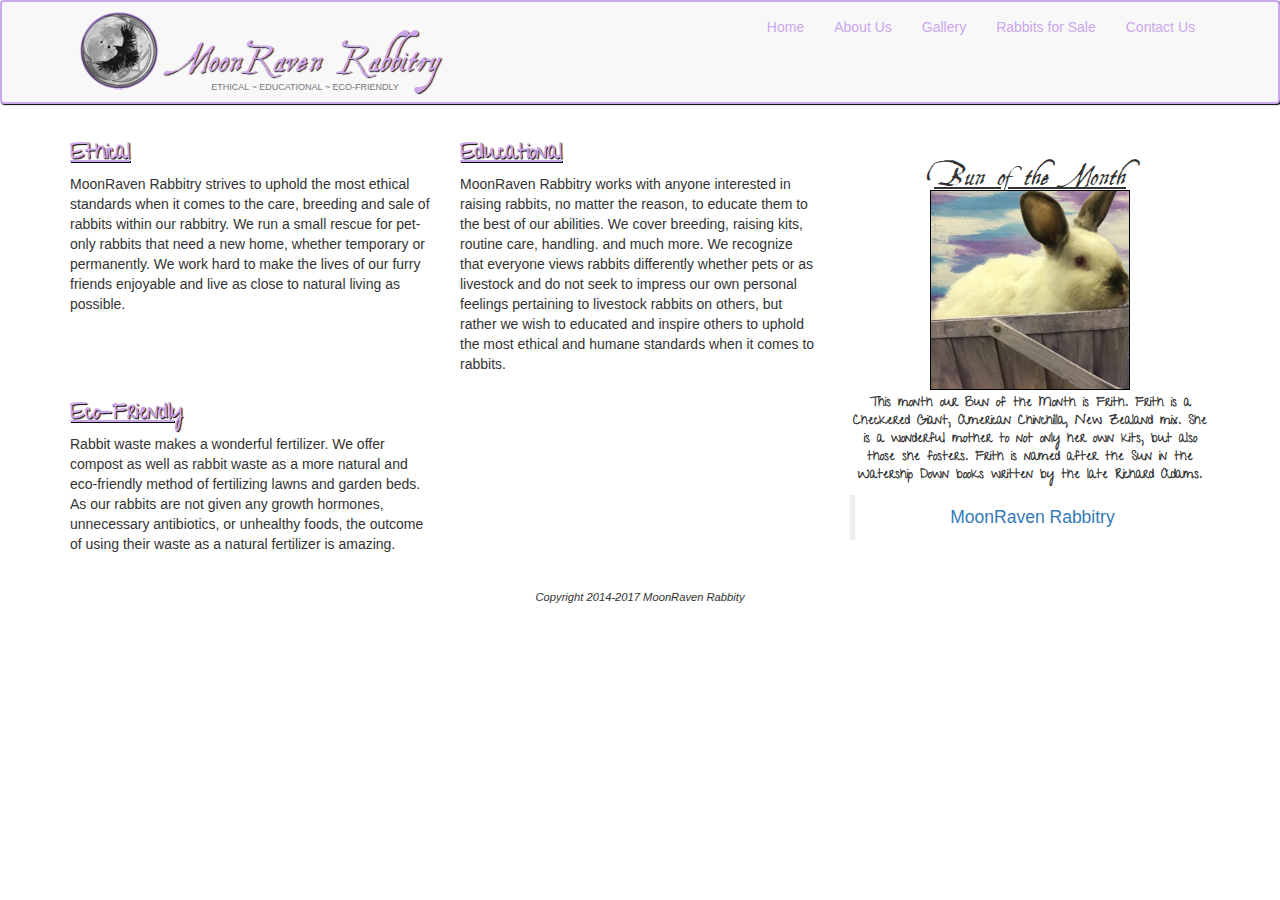
<file: index.html>
<!doctype html>
<html lang="en">
<head>
	<meta charset="UTF-8">
	<meta name="viewport" content="width=device-width, initial-scale=1">
	<title> MoonRaven Rabbitry - Home </title>
	<link rel="icon" type="image/png" href="favicon.png"/>
	<link rel="stylesheet" href="css/style.css">
	<link rel="stylesheet" href="css/bootstrap.css">
	<link href="https://fonts.googleapis.com/css?family=Give+You+Glory" rel="stylesheet">
	<script src="https://ajax.googleapis.com/ajax/libs/jquery/3.2.1/jquery.min.js"></script>
 	<script src="https://maxcdn.bootstrapcdn.com/bootstrap/3.3.7/js/bootstrap.min.js"></script>
</head>
<body>
<div id="fb-root"></div>
<script>(function(d, s, id) {
  var js, fjs = d.getElementsByTagName(s)[0];
  if (d.getElementById(id)) return;
  js = d.createElement(s); js.id = id;
  js.src = 'https://connect.facebook.net/en_US/sdk.js#xfbml=1&version=v2.11';
  fjs.parentNode.insertBefore(js, fjs);
}(document, 'script', 'facebook-jssdk'));</script>	
	<header>
		<nav id="header-nav" class="navbar navbar-default">
			<div class="container">
				<div class="navbar-header">
					<a href="index.html" class="pull-left visible-md visible-lg">
						<div id="mrr-logo"></div>
					</a>
					<div class="navbar-brand">
						<a href="index.html"><h1>MoonRaven Rabbitry</h1></a>
						<p class="text-center visible-md visible-lg">Ethical ~ Educational ~ Eco-Friendly</p>
					</div>
					<button type="button" class="navbar-toggle collapsed" data-toggle="collapse" data-target="#collapsable-nav" aria-expanded="false">
						<span class="sr-only">Toggle Navigation</span>
						<span class="icon-bar"></span>
						<span class="icon-bar"></span>
						<span class="icon-bar"></span>
					</button>
				</div><!-- .navbar-header end -->
				<div id="collapsable-nav" class="collapse navbar-collapse">
					<ul id="nav-list" class="nav navbar-nav navbar-right">
						<li><a href="index.html">Home</a></li>
						<li><a href="about.html">About Us</a></li>
						<li><a href="gallery.html">Gallery</a></li>
						<li><a href="sale.html">Rabbits for Sale</a></li>
						<li><a href="contact.html">Contact Us</a></li>
					</ul>
				</div>
			</div><!-- .container end -->
		</nav>
	</header>

	<div id="content" class="container">
		<div id="info" class="row">
			<div class="col-xs-12 col-sm-12 col-md-8 col-lg-8">
				<section id="information" class="row">
					<div class="col-xs-12 col-sm-12 col-md-6 col-lg-6">
						<p><span class="stress">Ethical</span> 
						<br> MoonRaven Rabbitry strives to uphold the most ethical standards when it comes to the care, breeding and sale of rabbits within our rabbitry. We run a small rescue for pet-only rabbits that need a new home, whether temporary or permanently. We work hard to make the lives of our furry friends enjoyable and live as close to natural living as possible.
						</p>
					</div>
					<div class="col-xs-12 col-sm-12 col-md-6 col-lg-6">
						<p><span class="stress">Educational</span>
						<br>MoonRaven Rabbitry works with anyone interested in raising rabbits, no matter the reason, to educate them to the best of our abilities. We cover breeding, raising kits, routine care, handling. and much more. We recognize that everyone views rabbits differently whether pets or as livestock and do not seek to impress our own personal feelings pertaining to livestock rabbits on others, but rather we wish to educated and inspire others to uphold the most ethical and humane standards when it comes to rabbits.
						</p>
					</div>
					<div class="col-xs-12 col-md-6">
						<p><span class="stress">Eco-Friendly</span>
						<br>Rabbit waste makes a wonderful fertilizer. We offer compost as well as rabbit waste as a more natural and eco-friendly method of fertilizing lawns and garden beds. As our rabbits are not given any growth hormones, unnecessary antibiotics, or unhealthy foods, the outcome of using their waste as a natural fertilizer is amazing. 
						</p>
					</div>
				</section> <!-- .information -->
			</div>
			<div class="aside text-center col-xs-12 col-sm-12 col-md-4 col-lg-4">
				<h3 id="bun-of-month">Bun of the Month</h3>
			 	<img id="bun" src="img/thumbnail/frith-easter1.png" alt="Frith, a mixed breed rabbit" id="Bun">
				<p>This month our Bun of the Month is Frith. Frith is a Checkered Giant, American Chinchilla, New Zealand mix. She is a wonderful mother to not only her own kits, but also those she fosters. Frith is named after the Sun in the Watership Down books written by the late Richard Adams. </p>
				<div id="facebook-page">
					<div class="fb-page" data-href="https://www.facebook.com/MoonRavenRabbits/" data-tabs="timeline" data-small-header="true" data-adapt-container-width="true" data-hide-cover="false" data-show-facepile="false"><blockquote cite="https://www.facebook.com/MoonRavenRabbits/" class="fb-xfbml-parse-ignore"><a href="https://www.facebook.com/MoonRavenRabbits/">MoonRaven Rabbitry</a></blockquote></div>
				</div>
			</div><!-- .aside end -->
		</div> <!-- .row #info end-->
	</div> <!-- #content .container end -->
	<footer id="footer" class="text-center">
	Copyright 2014-2017 MoonRaven Rabbity
	</footer>

<!-- jQuery (Bootstrap JS plugins depend on it) -->
  <script src="js/jquery-2.1.4.min.js"></script>
  <script src="js/bootstrap.min.js"></script>
  <script src="js/script.js"></script>
  
</body>

</html>
</file>
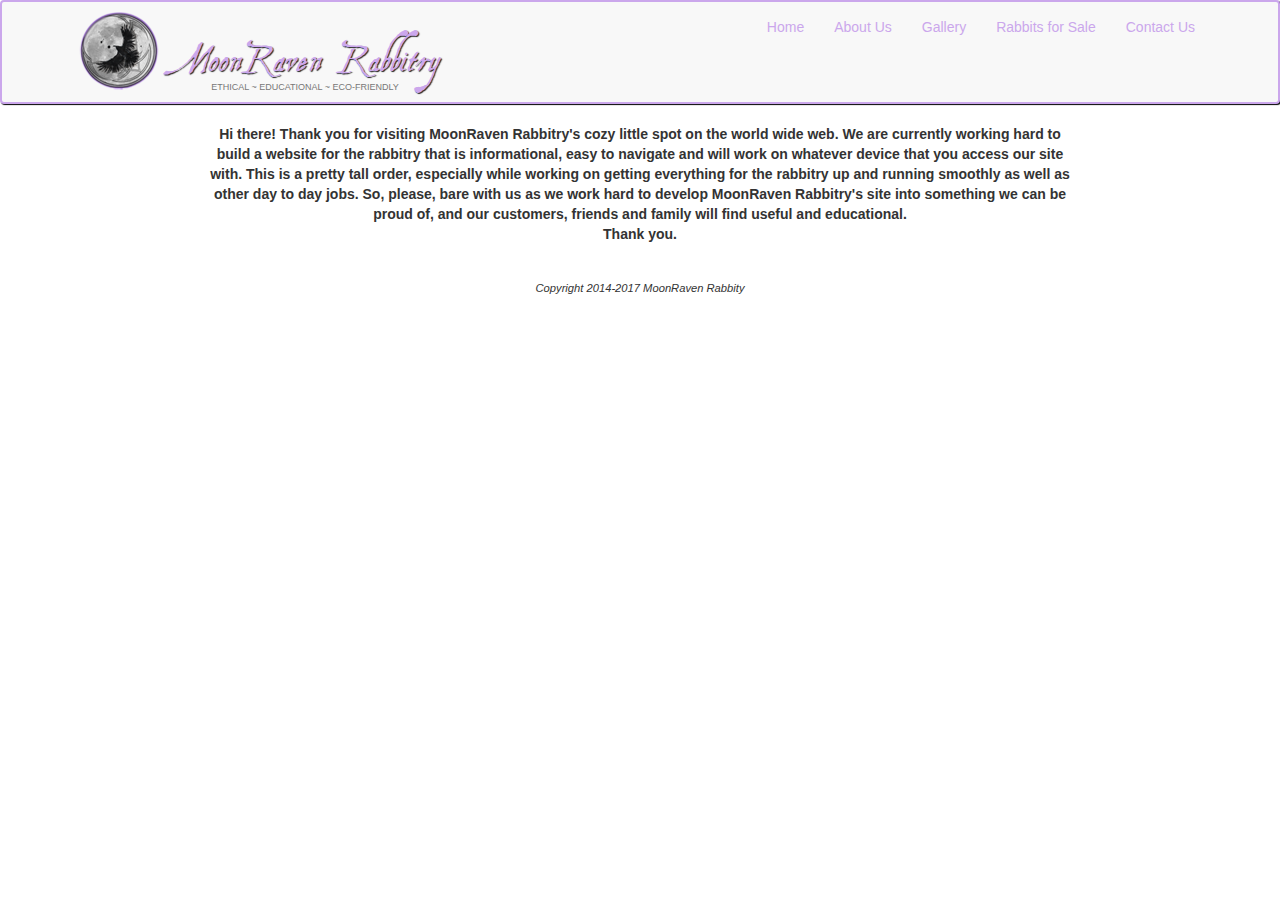
<file: about.html>
<!doctype html>
<html lang="en">
<head>
	<meta charset="UTF-8">
	<meta name="viewport" content="width=device-width, initial-scale=1">
	<title> MoonRaven Rabbitry - Home </title>
	<link rel="icon" type="image/png" href="favicon.png"/>
	<link rel="stylesheet" href="css/style.css">
	<link rel="stylesheet" href="css/bootstrap.css">
	<link href="https://fonts.googleapis.com/css?family=Give+You+Glory" rel="stylesheet">
	<script src="https://ajax.googleapis.com/ajax/libs/jquery/3.2.1/jquery.min.js"></script>
 	<script src="https://maxcdn.bootstrapcdn.com/bootstrap/3.3.7/js/bootstrap.min.js"></script>
</head>
<body>
	<header>
		<nav id="header-nav" class="navbar navbar-default">
			<div class="container">
				<div class="navbar-header">
					<a href="index.html" class="pull-left visible-md visible-lg">
						<div id="mrr-logo"></div>
					</a>
					<div class="navbar-brand">
						<a href="index.html"><h1>MoonRaven Rabbitry</h1></a>
						<p class="text-center visible-md visible-lg">Ethical ~ Educational ~ Eco-Friendly</p>
					</div>
					<button type="button" class="navbar-toggle collapsed" data-toggle="collapse" data-target="#collapsable-nav" aria-expanded="false">
						<span class="sr-only">Toggle Navigation</span>
						<span class="icon-bar"></span>
						<span class="icon-bar"></span>
						<span class="icon-bar"></span>
					</button>
				</div><!-- .navbar-header end -->
				<div id="collapsable-nav" class="collapse navbar-collapse">
					<ul id="nav-list" class="nav navbar-nav navbar-right">
						<li><a href="index.html">Home</a></li>
						<li><a href="about.html">About Us</a></li>
						<li><a href="gallery.html">Gallery</a></li>
						<li><a href="sale.html">Rabbits for Sale</a></li>
						<li><a href="contact.html">Contact Us</a></li>
					</ul>
				</div>
			</div><!-- .container end -->
		</nav>
	</header>
		<div id="content" class="container">
				<div class="row">
					<div id="construction" class="text-center">
						<p> Hi there! Thank you for visiting MoonRaven Rabbitry's cozy little spot on the world wide web. We are currently working hard to build a website for the rabbitry that is informational, easy to navigate and will work on whatever device that you access our site with. This is a pretty tall order, especially while working on getting everything for the rabbitry up and running smoothly as well as other day to day jobs. So, please, bare with us as we work hard to develop MoonRaven Rabbitry's site into something we can be proud of, and our customers, friends and family will find useful and educational. </br> Thank you. </p>
						</div>
					<div class="col-xs-12 col-sm-12 col-md-8 col-lg-8">

					</div>
				</div>
		</div>			
	<footer id="footer" class="text-center">
	Copyright 2014-2017 MoonRaven Rabbity
	</footer>

<!-- jQuery (Bootstrap JS plugins depend on it) -->
  <script src="js/jquery-2.1.4.min.js"></script>
  <script src="js/bootstrap.min.js"></script>
  <script src="js/script.js"></script>
</body>

</html>
</file>
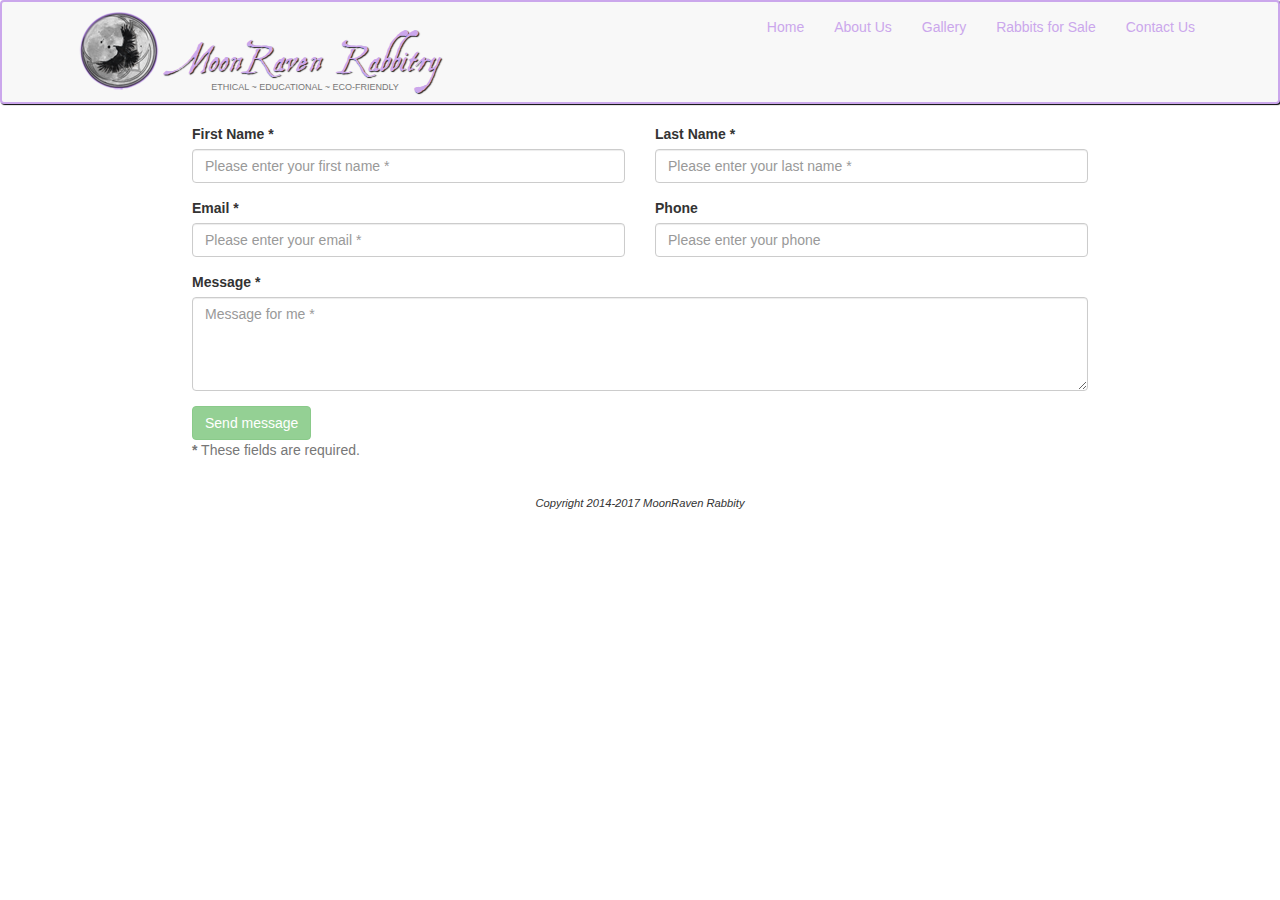
<file: contact.html>
<!doctype html>
<html lang="en">
<head>
  <meta charset="UTF-8">
  <meta name="viewport" content="width=device-width, initial-scale=1">
  <title> MoonRaven Rabbitry - Home </title>
  <link rel="icon" type="image/png" href="favicon.png"/>
  <link rel="stylesheet" href="css/style.css">
  <link rel="stylesheet" href="css/bootstrap.css">
  <link href="https://fonts.googleapis.com/css?family=Give+You+Glory" rel="stylesheet">
  <script src="https://ajax.googleapis.com/ajax/libs/jquery/3.2.1/jquery.min.js"></script>
  <script src="https://maxcdn.bootstrapcdn.com/bootstrap/3.3.7/js/bootstrap.min.js"></script>
</head>
<body>
  <header>
    <nav id="header-nav" class="navbar navbar-default">
      <div class="container">
        <div class="navbar-header">
          <a href="index.html" class="pull-left visible-md visible-lg">
            <div id="mrr-logo"></div>
          </a>
          <div class="navbar-brand">
            <a href="index.html"><h1>MoonRaven Rabbitry</h1></a>
            <p class="text-center visible-md visible-lg">Ethical ~ Educational ~ Eco-Friendly</p>
          </div>
          <button type="button" class="navbar-toggle collapsed" data-toggle="collapse" data-target="#collapsable-nav" aria-expanded="false">
            <span class="sr-only">Toggle Navigation</span>
            <span class="icon-bar"></span>
            <span class="icon-bar"></span>
            <span class="icon-bar"></span>
          </button>
        </div><!-- .navbar-header end -->
        <div id="collapsable-nav" class="collapse navbar-collapse">
          <ul id="nav-list" class="nav navbar-nav navbar-right">
            <li><a href="index.html">Home</a></li>
            <li><a href="about.html">About Us</a></li>
            <li><a href="gallery.html">Gallery</a></li>
            <li><a href="sale.html">Rabbits for Sale</a></li>
            <li><a href="contact.html">Contact Us</a></li>
          </ul>
        </div>
      </div><!-- .container end -->
    </nav>
  </header>
  <form id="contact-form" method="post" action="https://www.enformed.io/lh4p3pt7" role="form">
    <div class="messages"></div>
    <div class="controls" id="contact">
      <div class="row">
              <div class="col-md-6">
                  <div class="form-group">
                      <label for="form_name">First Name *</label>
                      <input id="form_name" type="text" name="name" class="form-control" placeholder="Please enter your first name *" required="required" data-error="Firstname is required.">
                      <div class="help-block with-errors"></div>
                  </div><!-- .form-group end-->
              </div><!-- .col-md-6 end -->
              <div class="col-md-6">
                  <div class="form-group">
                      <label for="form_lastname">Last Name *</label>
                      <input id="form_lastname" type="text" name="surname" class="form-control" placeholder="Please enter your last name *" required="required" data-error="Lastname is required.">
                      <div class="help-block with-errors"></div>
                  </div><!-- .form-group end -->
              </div><!-- .col-md-6 end -->
          </div><!-- .row -->
          <div class="row">
              <div class="col-md-6">
                  <div class="form-group">
                      <label for="form_email">Email *</label>
                      <input id="form_email" type="email" name="email" class="form-control" placeholder="Please enter your email *" required="required" data-error="Valid email is required.">
                      <div class="help-block with-errors"></div>
                  </div><!-- .form-group end -->
              </div><!-- .col-md-6 end -->
              <div class="col-md-6">
                <div class="form-group">
                      <label for="form_phone">Phone</label>
                      <input id="form_phone" type="tel" name="phone" class="form-control" placeholder="Please enter your phone">
                      <div class="help-block with-errors"></div>
                  </div> <!-- .form-group end -->
              </div> <!-- .col-md-6 end -->
          </div> <!-- .row end-->
          <div class="row">
              <div class="col-md-12">
                  <div class="form-group">
                      <label for="form_message">Message *</label>
                      <textarea id="form_message" name="message" class="form-control" placeholder="Message for me *" rows="4" required="required" data-error="Please,leave us a message."></textarea>
                      <div class="help-block with-errors"></div>
                  </div> <!-- .form-group end -->
              </div> <!-- .col-md-12 end -->
              <div class="col-md-12">
                  <input type="submit" class="btn btn-success btn-send" value="Send message">
              </div> <!-- .col-md-12 end -->
          </div><!-- .row end -->
          <div class="row">
              <div class="col-md-12">
                  <p class="text-muted"><strong>*</strong> These fields are required. 
              </div> <!-- .col-md-12 end -->
          </div> <!-- .row end -->
      </div> <!-- .controls end -->
  </form> 

  <footer id="footer" class="text-center">
    Copyright 2014-2017 MoonRaven Rabbity
  </footer>
<!-- jQuery (Bootstrap JS plugins depend on it) -->
  <script src="js/jquery-2.1.4.min.js"></script>
  <script src="js/bootstrap.min.js"></script>
  <script src="https://code.jquery.com/jquery-1.12.0.min.js"></script>
  <script src="https://maxcdn.bootstrapcdn.com/bootstrap/3.3.6/js/bootstrap.min.js"></script>
  <script src="js/script.js"></script>
  <script src="js/validator.js"></script>
  <script src="js/contact.js"></script>
  </body>
</html>
</file>
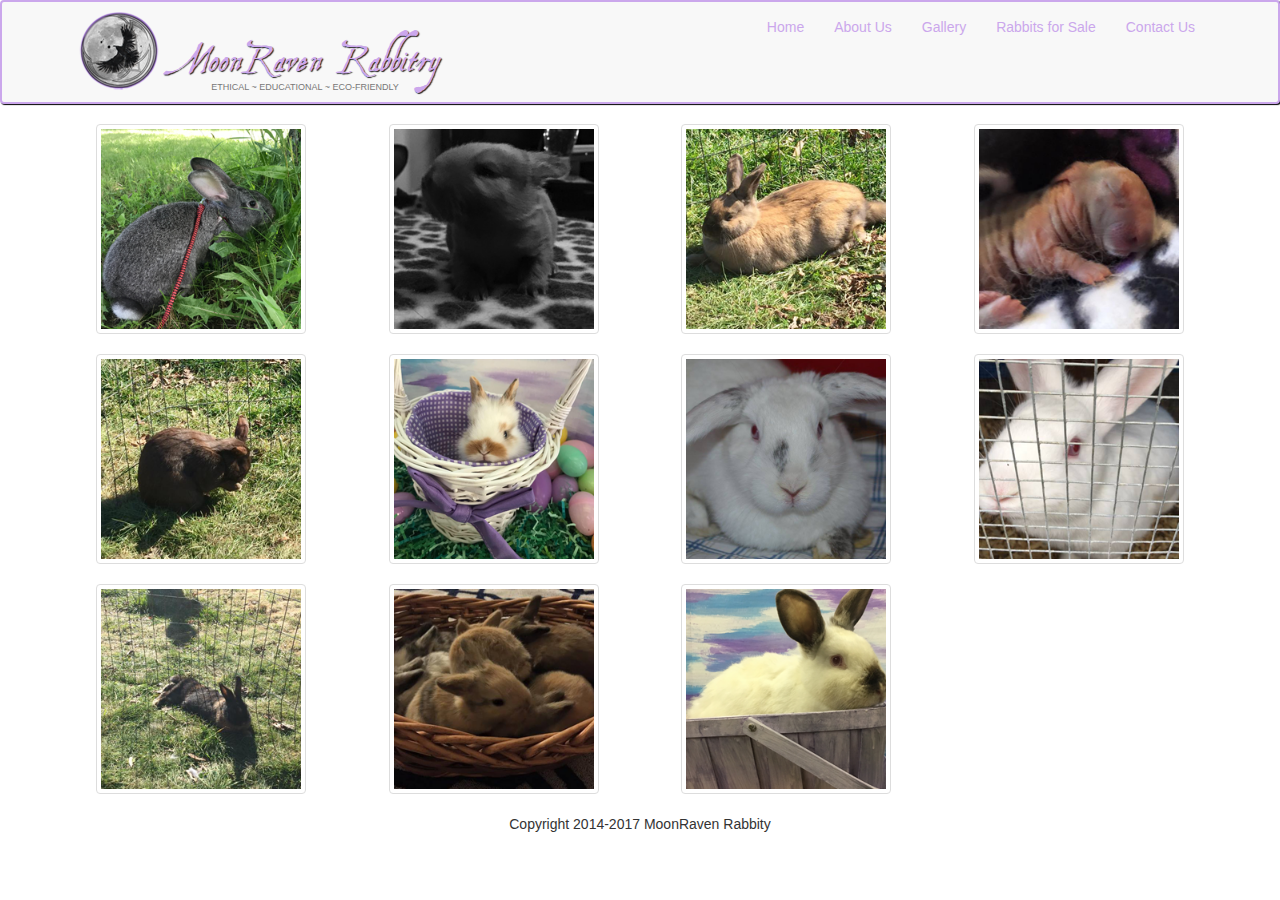
<file: gallery.html>
<!doctype html>
<html lang="en">
<head>
	<meta charset="UTF-8">
	<meta name="viewport" content="width=device-width, initial-scale=1">
	<title> MoonRaven Rabbitry - Home </title>
	<link rel="icon" type="image/png" href="favicon.png"/>
	<link rel="stylesheet" href="css/style.css">
	<link rel="stylesheet" href="css/bootstrap.css">
	<link href="https://fonts.googleapis.com/css?family=Give+You+Glory" rel="stylesheet">
	<script src="https://ajax.googleapis.com/ajax/libs/jquery/3.2.1/jquery.min.js"></script>
 	<script src="https://maxcdn.bootstrapcdn.com/bootstrap/3.3.7/js/bootstrap.min.js"></script>
</head>
<body>
	<header>
		<nav id="header-nav" class="navbar navbar-default">
			<div class="container">
				<div class="navbar-header">
					<a href="index.html" class="pull-left visible-md visible-lg">
						<div id="mrr-logo"></div>
					</a>
					<div class="navbar-brand">
						<a href="index.html"><h1>MoonRaven Rabbitry</h1></a>
						<p class="text-center visible-md visible-lg">Ethical ~ Educational ~ Eco-Friendly</p>
					</div>
					<button type="button" class="navbar-toggle collapsed" data-toggle="collapse" data-target="#collapsable-nav" aria-expanded="false">
						<span class="sr-only">Toggle Navigation</span>
						<span class="icon-bar"></span>
						<span class="icon-bar"></span>
						<span class="icon-bar"></span>
					</button>
				</div><!-- .navbar-header end -->
				<div id="collapsable-nav" class="collapse navbar-collapse">
					<ul id="nav-list" class="nav navbar-nav navbar-right">
						<li><a href="index.html">Home</a></li>
						<li><a href="about.html">About Us</a></li>
						<li><a href="gallery.html">Gallery</a></li>
						<li><a href="sale.html">Rabbits for Sale</a></li>
						<li><a href="contact.html">Contact Us</a></li>
					</ul>
				</div>
			</div><!-- .container end -->
		</nav>
	</header>
	<div class="container">
      <div class="row">
      <div class="col-lg-3 col-sm-4 col-6">
      	<a href="#" title="Stephen, a flemish giant buck."><img src="img/thumbnail/stephen-on-leash2.png" class="thumbnail img-responsive" ></a>	
      </div>
      <div class="col-lg-3 col-sm-4 col-6">
      	<a href="#" title="One of our kits at one week old."><img src="img/thumbnail/baby-bun.png" class="thumbnail img-responsive"></a>
      </div>
      <div class="col-lg-3 col-sm-4 col-6">
      	<a href="#" title="Jamba, one of our previous NZ-mix does."><img src="img/thumbnail/jamba.png" class="thumbnail img-responsive"></a>
      </div>
      <div class="col-lg-3 col-sm-4 col-6">
      	<a href="#" title="One of our kits shortly after birth."><img src="img/thumbnail/nb-kit.png" class="thumbnail img-responsive"></a>
      </div>
      <div class="col-lg-3 col-sm-4 col-6">
      	<a href="#" title="Bonnie, one of our previous NZ-mix does."><img src="img/thumbnail/bonnie.png" class="thumbnail img-responsive"></a>
      </div>
      <div class="col-lg-3 col-sm-4 col-6">
      	<a href="#" title="Hawk, our lionhead mix doe."><img src="img/thumbnail/hawk-basket.png" class="thumbnail img-responsive"></a>
      </div>
      <div class="col-lg-3 col-sm-4 col-6">
      	<a href="#" title="LonLon, one of our previous lop-mix bucks."><img src="img/thumbnail/lonlon.png" class="thumbnail img-responsive"></a>
      </div>
      <div class="col-lg-3 col-sm-4 col-6">
      	<a href="#" title="One of the first rabbits we raised. A NZ white."><img src="img/thumbnail/nz-white.png" class="thumbnail img-responsive"></a>
      </div>
      <div class="col-lg-3 col-sm-4 col-6">
      	<a href="#" title="Snip, one of our previous NZ mix does."><img src="img/thumbnail/snip.png" class="thumbnail img-responsive"></a>
      </div>
      <div class="col-lg-3 col-sm-4 col-6">
      	<a href="#" title="A litter of our Japanese Harlequin kits."><img src="img/thumbnail/kit-basket.png" class="thumbnail img-responsive"></a>
      </div>
      <div class="col-lg-3 col-sm-4 col-6">
      	<a href="#" title="Frith, our Checkered-giant, NZ mix at Easter time."><img src="img/thumbnail/frith-easter1.png" class="thumbnail img-responsive"></a>
      </div>
    </div> <!-- .row end -->
  </div> <!-- .container end -->

<div id="myModal" class="modal fade" tabindex="-1" role="dialog">
  <div class="modal-dialog">
  <div class="modal-content">
	<div class="modal-header">
		<button type="button" class="close" data-dismiss="modal">×</button>
		<h3 id ="lightbox" class="modal-title">Heading</h3>
	</div>
	<div class="modal-body">
	</div>
	<div class="modal-footer">
		<button class="btn btn-default" data-dismiss="modal">Close</button>
	</div>
   </div>
  </div>
</div>

	

<!-- jQuery (Bootstrap JS plugins depend on it) -->
<script src="js/jquery-2.1.4.min.js"></script>
<script src="js/bootstrap.min.js"></script>
<script src="js/script.js"></script>
</body>
<footer class="text-center">
	Copyright 2014-2017 MoonRaven Rabbity
</footer>
</html>
</file>
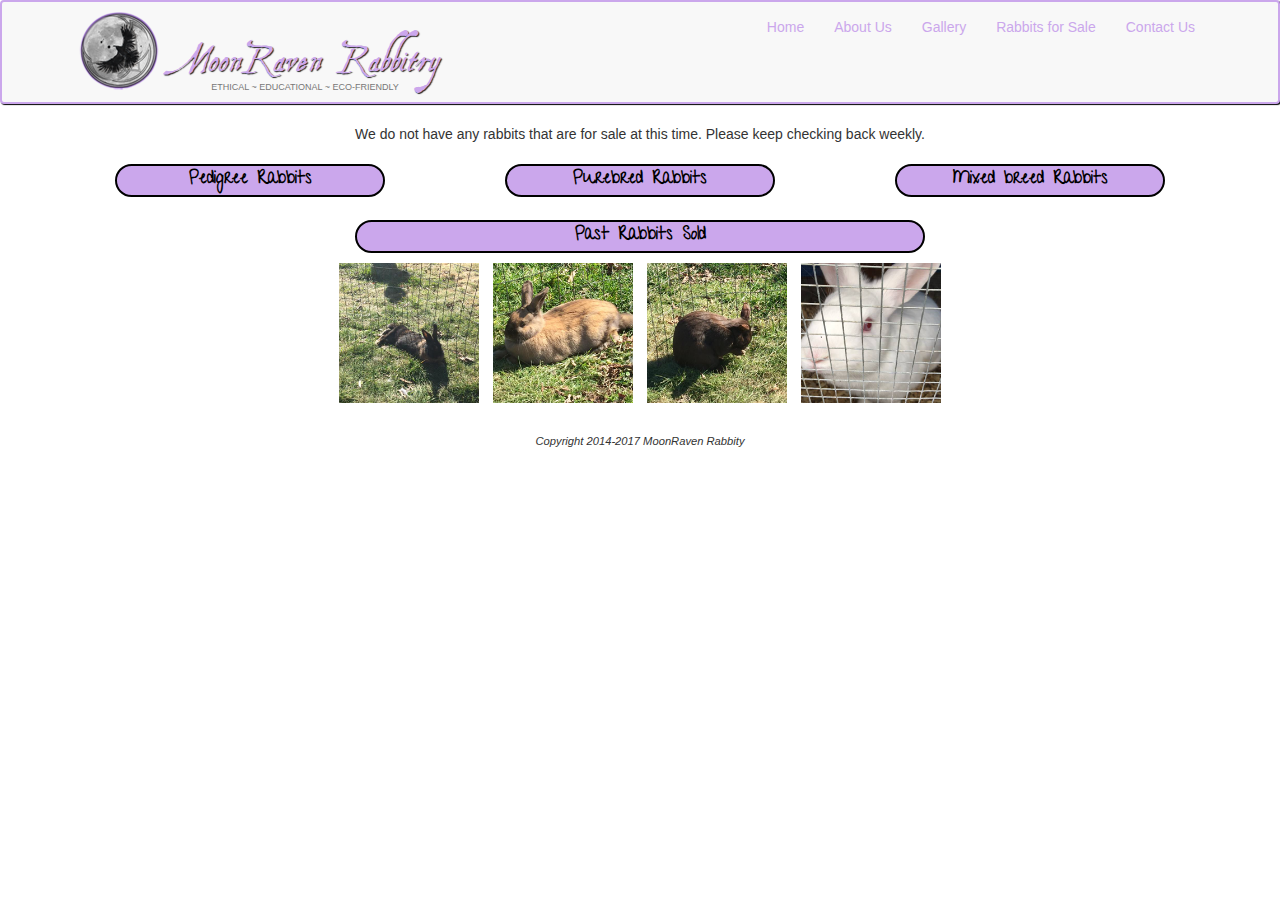
<file: sale.html>
<!doctype html>
<html lang="en">
<head>
	<meta charset="UTF-8">
	<meta name="viewport" content="width=device-width, initial-scale=1">
	<title> MoonRaven Rabbitry - Home </title>
	<link rel="icon" type="image/png" href="favicon.png"/>
	<link rel="stylesheet" href="css/style.css">
	<link rel="stylesheet" href="css/bootstrap.css">
	<link href="https://fonts.googleapis.com/css?family=Give+You+Glory" rel="stylesheet">
	<script src="https://ajax.googleapis.com/ajax/libs/jquery/3.2.1/jquery.min.js"></script>
 	<script src="https://maxcdn.bootstrapcdn.com/bootstrap/3.3.7/js/bootstrap.min.js"></script>
</head>
<body>
	<header>
		<nav id="header-nav" class="navbar navbar-default">
			<div class="container">
				<div class="navbar-header">
					<a href="index.html" class="pull-left visible-md visible-lg">
						<div id="mrr-logo"></div>
					</a>
					<div class="navbar-brand">
						<a href="index.html"><h1>MoonRaven Rabbitry</h1></a>
						<p class="text-center visible-md visible-lg">Ethical ~ Educational ~ Eco-Friendly</p>
					</div>
					<button type="button" class="navbar-toggle collapsed" data-toggle="collapse" data-target="#collapsable-nav" aria-expanded="false">
						<span class="sr-only">Toggle Navigation</span>
						<span class="icon-bar"></span>
						<span class="icon-bar"></span>
						<span class="icon-bar"></span>
					</button>
				</div><!-- .navbar-header end -->
				<div id="collapsable-nav" class="collapse navbar-collapse">
					<ul id="nav-list" class="nav navbar-nav navbar-right">
						<li><a href="index.html">Home</a></li>
						<li><a href="about.html">About Us</a></li>
						<li><a href="gallery.html">Gallery</a></li>
						<li><a href="sale.html">Rabbits for Sale</a></li>
						<li><a href="contact.html">Contact Us</a></li>
					</ul>
				</div>
			</div><!-- .container end -->
		</nav>
	</header>
		<div id="content" class="container">
			<div id="sale" class="row">
				<div id="none-for-sale" class="text-center">
					<p>We do not have any rabbits that are for sale at this time. Please keep checking back weekly.</p>
				</div>
				 <div id="pedigree" class="listing col-xs-12 col-md-4">
				 	<h2> Pedigree Rabbits </h2>
				 	
				</div> <!-- #pedigree .listing end-->
				<div id="purebred" class="listing col-xs-12 col-md-4">
					<h2>Purebred Rabbits</h2>
				</div> <!-- #purebred .listing end -->
				<div id="non-pedigree" class="listing col-xs-12 col-md-4">
					<h2> Mixed breed Rabbits</h2>	
				</div><!-- #non-pedigree .listing end -->
				<div id="past-litters" class="listing visible-md visible-lg col-sm-12">
					<h2> Past Rabbits Sold</h2>
					<img src="img/thumbnail/snip.png" alt="Snip - New Zealand Mix - Sold">
					<img src="img/thumbnail/jamba.png" alt=" Jamba - New Zealand Mix - Sold">
					<img src="img/thumbnail/bonnie.png" alt="Bonnie - New Zealand Mix - Sold">
					<img src="img/thumbnail/nz-white.png" alt=" Unnamed Doe - New Zealand - Sold">
				</div>
			</div> <!--#sale .row end -->
		</div> <!-- #content .container end -->
		<footer id="footer" class="text-center">
			Copyright 2014-2017 MoonRaven Rabbity
		</footer>
<!-- jQuery (Bootstrap JS plugins depend on it) -->
  <script src="js/jquery-2.1.4.min.js"></script>
  <script src="js/bootstrap.min.js"></script>
  <script src="js/script.js"></script>
	</body>
</html>
</file>
<file: css/style.css>
@font-face{
	font-family:brandFont;
	src: url("../fonts/AquilineTwo.ttf");
}

body{
	font-size: 1em;
	color: #000000;
	background-color: #FFFFFF;
	font-family: sans-serif;
}
#header-nav{
	border: 2px solid #CBA7EC;
	box-shadow: 1px 1px 1px #000000;
}
#mrr-logo{
	background: url("../img/thumbnail/mrr-logo-notext-med.png") no-repeat;
	width: 100px;
	height: 100px;
}
.navbar-brand{
	margin-top: -20px;
}
.navbar-brand h1{
	font-family:brandFont;
	color: #CBA7EC;
	font-size: 2em;
	text-shadow: 1px 1px 1px #222222;
}
.navbar-brand a:hover, .navbar-brand a:focus{
	text-decoration: none;
}
.navbar-brand p{
	margin-top: 20px;
	text-transform: uppercase;
	font-size: .5em;
}
#nav-list{
}
#nav-list a{
	text-align: center;
	color: #CBA7EC;
}
#nav-list a:hover{
	color: #000000;
	font-size: 1.2em;
}
.navbar-header button.navbar-toggle, .navbar-header .icon-bar{
	border: 1px solid #CBA7EC;
}
.navbar-header button.navbar-toggle{
	clear:both;
}
.stress{
	display:inline-block;
	font-family: 'Give You Glory', cursive;
	color: #CBA7EC;
	font-size: 1.5em;
	text-shadow: 1px 1px 1px #000000;
	margin: 15px auto 5px;
	text-align: center;
	font-weight: bold;
	text-decoration: underline;
}
#Bun{
	border:1px #000000 solid;
	width: 75%;
	margin: 10px auto 10px;
}
#footer{
	font-size: .8em;
	font-style: italic;
	margin-top: 25px;
}
#bun-of-month{
	text-decoration: underline;
}
.aside h3{
	font-family:brandFont;
	font-size: 2em;
}
.aside p{
	font-family: 'Give You Glory', cursive;
	font-weight:bold;
	font-size: .90em;
}
#bun{
	width: 200px;
	margin: 5px auto;
	border: 1px solid #000000;
}
#pedigree, #non-pedigree, #purebred{
	display: inline-block;
	text-align: center;
	margin: 10px auto 0;
}
.listing h2{
	font-family: 'Give You Glory', cursive;
	font-size: 1.25em;
	font-weight: bold;
	text-align:center;
	color: #000000;
	background-color: #CBA7EC;
	border: 2px solid #000000;
	border-radius: 30px;
	padding: 5px;
	width: 75%;
	margin: 0px auto 0px;
}
#past-litters{
	display: inline-block;
	text-align: center;
	margin: 0 auto 0;
}
#past-litters h2{
	width: 50%;
	margin-top: 2%;
}
.listing img{
	width: 150px;
	padding: 5px;
	margin: 5px auto 0;
}
#contact{
	margin: 0 10%;
	padding: 0 5%;
}
#construction{
	font-weight: bold;
	width: 75%;
	margin: 0 auto;
}
/*Lightbox for Gallery */
.modal-dialog {
	width:600px;
}
.thumbnail {
	width: 80%;
	margin: 0 auto;
	margin-bottom:6px;
}
#lightbox{
	font-size: 1em;
	text-align:center;
	color: #000000;
}
/* Medium Screen Size */
@media (min-width: 992px) and (max-width: 1199px){
.listing img{
	width: 125px;
}
}

/* Small Screen Size*/
@media (min-width: 768px) and (max-width: 991px){
#nav-list{
	font-size: .9em;
}
.navbar-brand h1{
	font-size: 1.5em;
	margin: 5px auto 10px;
}
.listing img{
	width: 100px;
}

/* Extra Small Screen Size*/
@media(max-width: 767px){
.navbar-brand{
	padding-top: 10px;
	height: 80px;
}
.navbar-brand h1{
	font-size: 5vw;
}
.navbar-brand p{
	font-size: .6em;
	margin-top: 12px;
}
.navbar-brand p img{
	height: 20px;
}
#nav-list{
	margin-top: 
}
.listing img{
	width: 75px;
}

}
</file>
